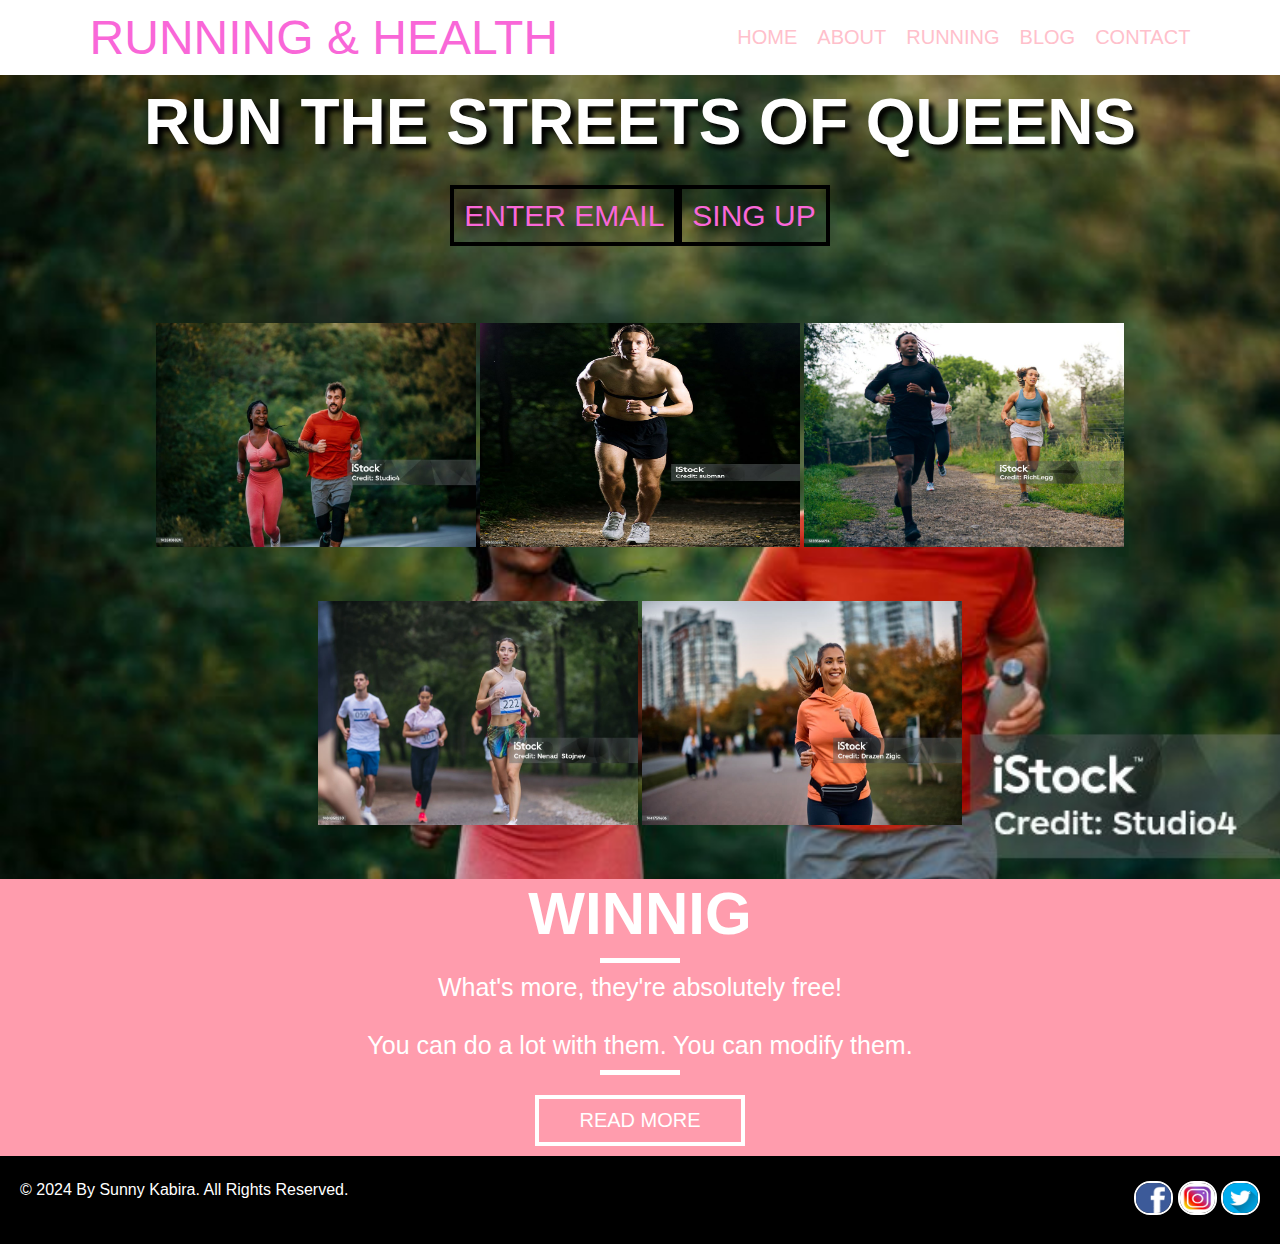
<file: index.html>
<!DOCTYPE html>
<html lang="en">

<head>
    <meta charset="UTF-8">
    <meta name="viewport" content="width=device-width, initial-scale=1.0">
    <title>Running & Health</title>
    <link rel="stylesheet" href="/css/style.css">
</head>

<body>
    <nav class="navBar">
        <div id="navLogo">
            RUNNING & HEALTH
        </div>
        <ul class="navList">
            <li><a href="index.html">HOME</a></li>
            <li><a href="">ABOUT</a></li>
            <li><a href="">RUNNING</a></li>
            <li><a href="running-blog.html">BLOG</a></li>
            <li><a href="">CONTACT</a></li>
        </ul>
    </nav>

    <section class="firstSection">
        <div class="title">
            <h1>RUN THE STREETS OF QUEENS </h1>
        </div>
        <div class="register">
            <ul class="regiList">
                <li><a href="">ENTER EMAIL</a></li>
                <li><a href="">SING UP</a></li>
            </ul>
        </div>
        <div class="thumnail">
            <img class="thumImg" src="/img/run.jpg" alt="image">
            <img class="thumImg" src="/img/run2.jpg" alt="image">
            <img class="thumImg" src="/img/run3.jpg" alt="image">
        </div>
        <div class="thumnail2">
                      <img class="thumImg" src="/img/run4.jpg" alt="">
            <img class="thumImg" src="/img/run5.jpg" alt="">
        </div>
        <div class="winnigInfo">
            <div class="head-title">
                <h1>WINNIG</h1>
            </div>
            <div class="line"></div>
            <p>What's more, they're absolutely free! <br> <br>You can do a lot with them. You can modify them.</p>
            <div class="line"></div>
            <a href="running-blog.html">READ MORE</a>
        </div>
    </section>

    <footer>
        <div class="copyRight">
            <p>&copy; 2024 By Sunny Kabira. All Rights Reserved.</p>
        </div>
        <div class="connect">
            <a href="" class="icon"><img src="img/facebook-770688_1280.png" alt="logo"></a>
            <a href="" class="icon"><img src="img/instagram-1581266_1280.jpg" alt="logo"></a>
            <a href="" class="icon"><img src="img/twitter-2672572_1280.jpg" alt="logo"></a>
        </div>
    </footer>
</body>

</html>
</file>
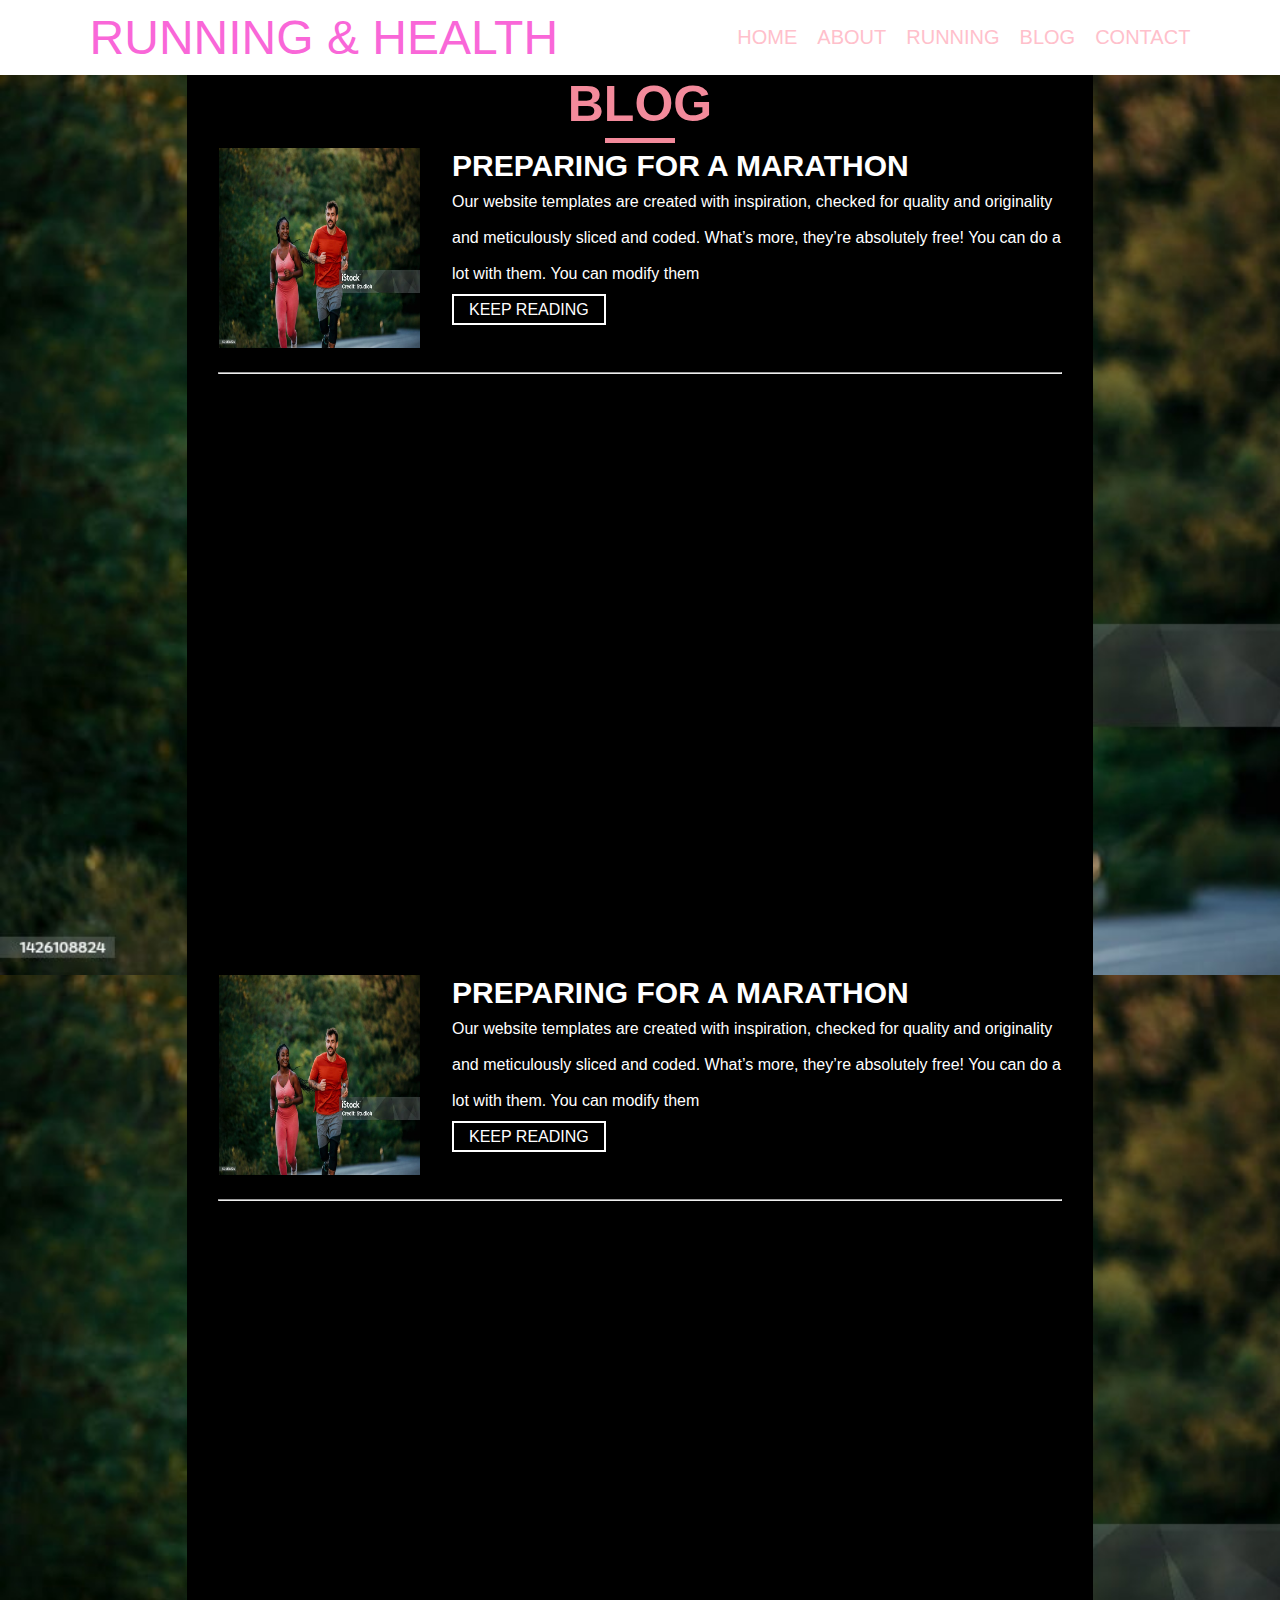
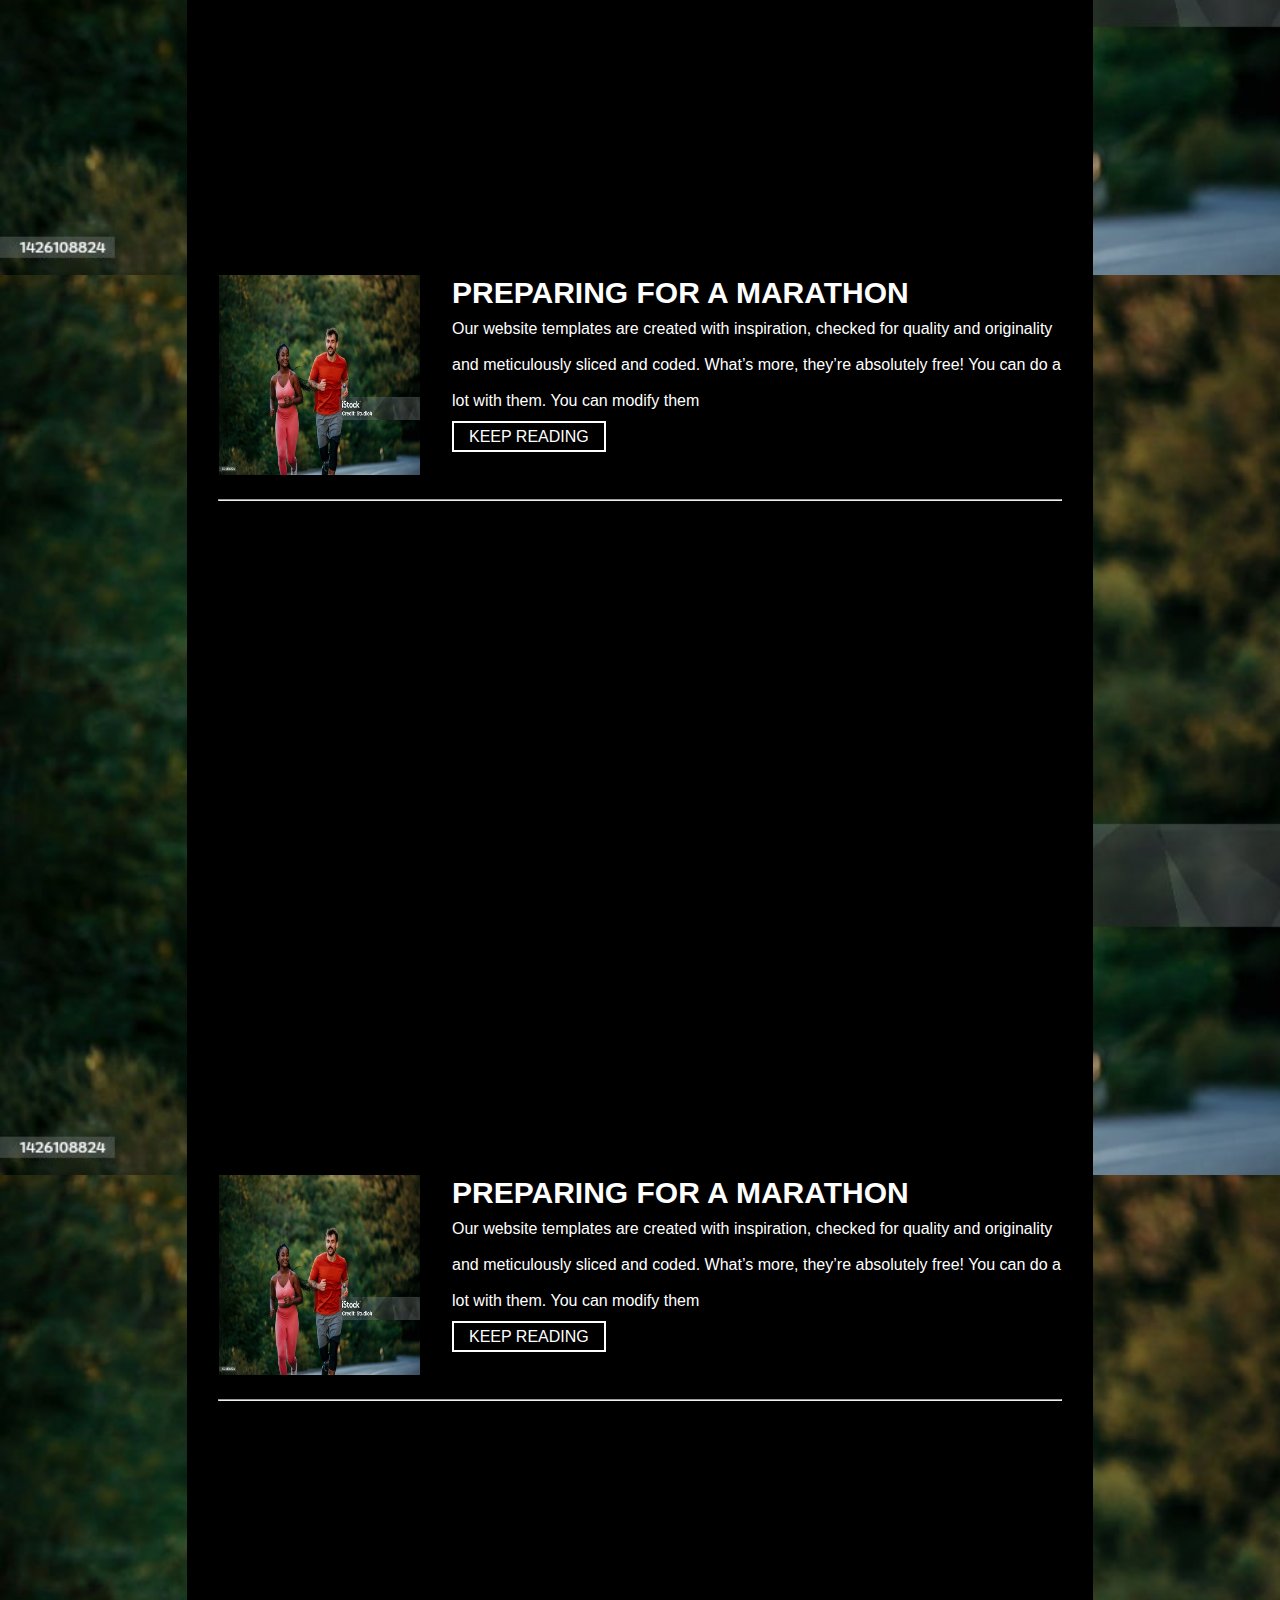
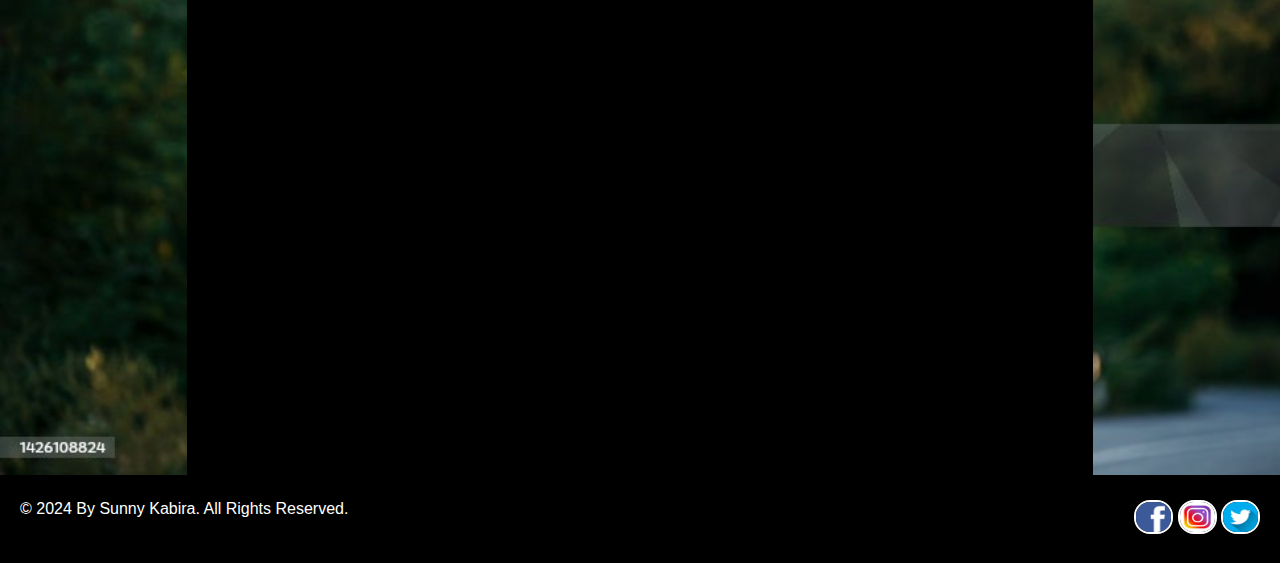
<file: running-blog.html>
<!DOCTYPE html>
<html lang="en">

<head>
    <meta charset="UTF-8">
    <meta name="viewport" content="width=device-width, initial-scale=1.0">
    <title>Runnig-Blog</title>
    <link rel="stylesheet" href="/css/style.css">
</head>

<body>
    <nav class="navBar">
        <div id="navLogo">
            RUNNING & HEALTH
        </div>
        <ul class="navList">
            <li><a href="index.html">HOME</a></li>
            <li><a href="">ABOUT</a></li>
            <li><a href="">RUNNING</a></li>
            <li><a href="running-blog.html">BLOG</a></li>
            <li><a href="">CONTACT</a></li>
        </ul>
    </nav>


    <section class="sectionBlog">
        <div class="blogAll">
            <div class="blogTitle">
                <h1 id="head-title">BLOG</h1>
                <div class="blogLine"></div>
                <ul class="blogList">
                    <li>
                        <img src="/img/run.jpg" alt="">
                        <div>
                            <h1>PREPARING FOR A MARATHON</h1>
                            <p>Our website templates are created with inspiration, checked for quality and
                                originality<br>
                                and meticulously sliced and coded. What’s more, they’re absolutely free! You can do
                                a<br>
                                lot with them. You can modify them</p>
                            <a href="running-single-post.html">KEEP READING</a>
                        </div>
                    </li>
                </ul>
                <hr>
            </div>
        </div>
    </section>

    <section class="sectionBlog">
        <div class="blogAll">
            <div class="blogTitle">
                <ul class="blogList listMargin">
                    <li>
                        <img src="/img/run.jpg" alt="">
                        <div>
                            <h1>PREPARING FOR A MARATHON</h1>
                            <p>Our website templates are created with inspiration, checked for quality and
                                originality<br>
                                and meticulously sliced and coded. What’s more, they’re absolutely free! You can do
                                a<br>
                                lot with them. You can modify them</p>
                            <a href="">KEEP READING</a>
                        </div>
                    </li>
                </ul>
                <hr>
            </div>
        </div>
    </section>

    <section class="sectionBlog">
        <div class="blogAll">
            <div class="blogTitle">
                <ul class="blogList listMargin">
                    <li>
                        <img src="/img/run.jpg" alt="">
                        <div>
                            <h1>PREPARING FOR A MARATHON</h1>
                            <p>Our website templates are created with inspiration, checked for quality and
                                originality<br>
                                and meticulously sliced and coded. What’s more, they’re absolutely free! You can do
                                a<br>
                                lot with them. You can modify them</p>
                            <a href="">KEEP READING</a>
                        </div>
                    </li>
                </ul>
                <hr>
            </div>
        </div>
    </section>

    <section class="sectionBlog">
        <div class="blogAll">
            <div class="blogTitle">
                <ul class="blogList listMargin">
                    <li>
                        <img src="/img/run.jpg" alt="">
                        <div>
                            <h1>PREPARING FOR A MARATHON</h1>
                            <p>Our website templates are created with inspiration, checked for quality and
                                originality<br>
                                and meticulously sliced and coded. What’s more, they’re absolutely free! You can do
                                a<br>
                                lot with them. You can modify them</p>
                            <a href="">KEEP READING</a>
                        </div>
                    </li>
                </ul>
                <hr>
            </div>
        </div>
    </section>

    <footer>
        <div class="copyRight">
            <p>&copy; 2024 By Sunny Kabira. All Rights Reserved.</p>
        </div>
        <div class="connect">
            <a href="" class="icon"><img src="img/facebook-770688_1280.png" alt="logo"></a>
            <a href="" class="icon"><img src="img/instagram-1581266_1280.jpg" alt="logo"></a>
            <a href="" class="icon"><img src="img/twitter-2672572_1280.jpg" alt="logo"></a>
        </div>
    </footer>
</body>

</html>
</file>
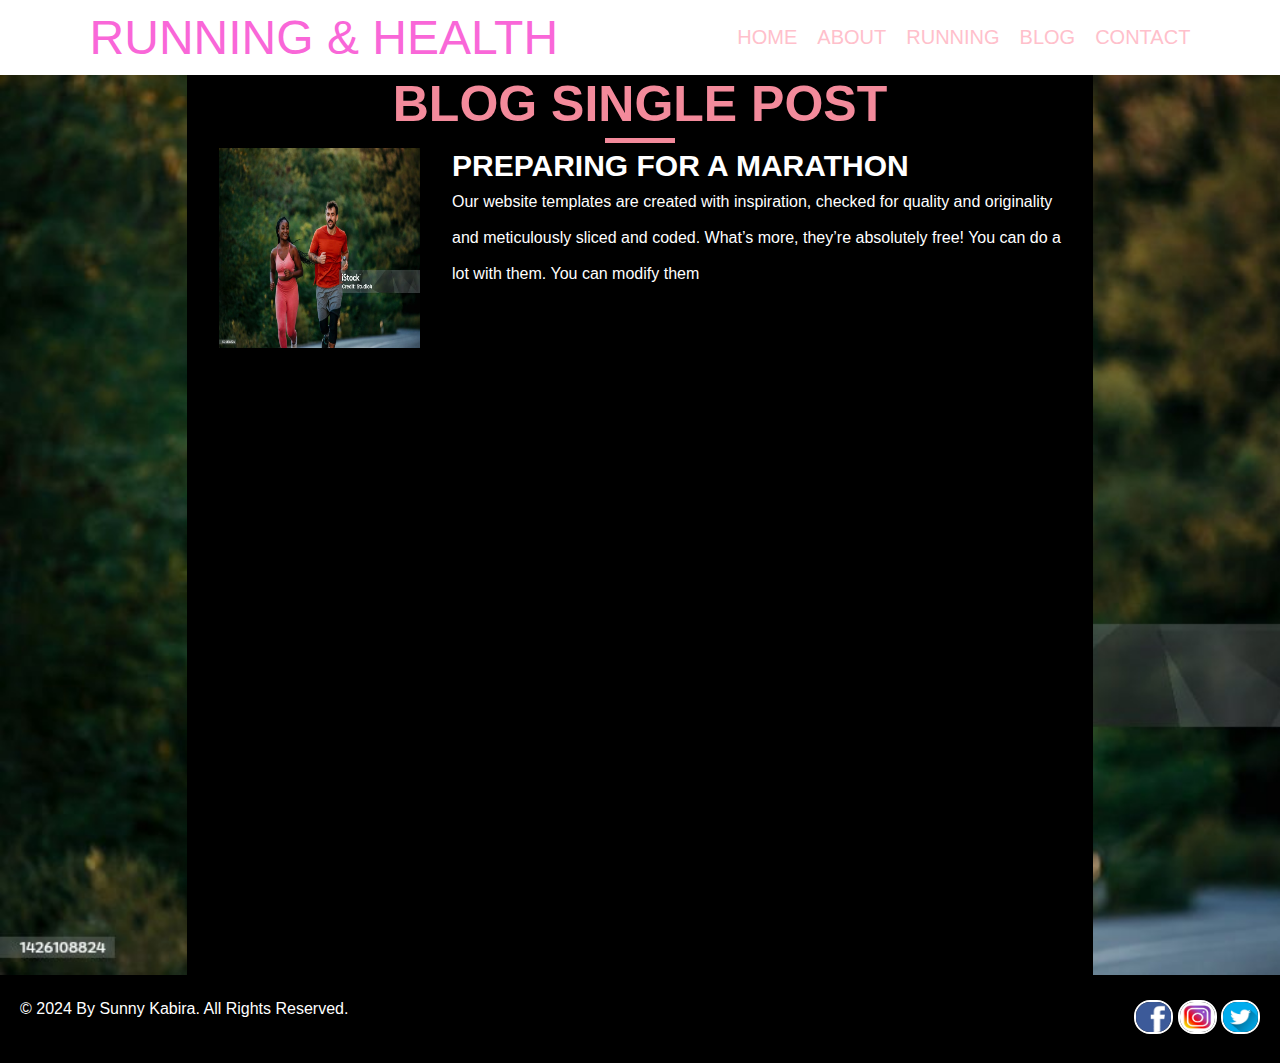
<file: running-single-post.html>
<!DOCTYPE html>
<html lang="en">

<head>
    <meta charset="UTF-8">
    <meta name="viewport" content="width=device-width, initial-scale=1.0">
    <title>Running-blog single post</title>
    <link rel="stylesheet" href="css/style.css">
</head>

<body>
    <nav class="navBar">
        <div id="navLogo">
            RUNNING & HEALTH
        </div>
        <ul class="navList">
            <li><a href="index.html">HOME</a></li>
            <li><a href="">ABOUT</a></li>
            <li><a href="">RUNNING</a></li>
            <li><a href="running-blog.html">BLOG</a></li>
            <li><a href="">CONTACT</a></li>
        </ul>
    </nav>

    <section class="sectionBlog">
        <div class="blogAll">
            <div class="blogTitle">
                <h1 id="head-title">BLOG SINGLE POST</h1>
                <div class="blogLine"></div>
                <ul class="blogList">
                    <li>
                        <img src="/img/run.jpg" alt="">
                        <div>
                            <h1>PREPARING FOR A MARATHON</h1>
                            <p>Our website templates are created with inspiration, checked for quality and
                                originality<br>
                                and meticulously sliced and coded. What’s more, they’re absolutely free! You can do
                                a<br>
                                lot with them. You can modify them</p>
                        </div>
                    </li>
                </ul>
            </div>
        </div>
    </section>

    <footer>
        <div class="copyRight">
            <p>&copy; 2024 By Sunny Kabira. All Rights Reserved.</p>
        </div>
        <div class="connect">
            <a href="" class="icon"><img src="img/facebook-770688_1280.png" alt="logo"></a>
            <a href="" class="icon"><img src="img/instagram-1581266_1280.jpg" alt="logo"></a>
            <a href="" class="icon"><img src="img/twitter-2672572_1280.jpg" alt="logo"></a>
        </div>
    </footer>
</body>

</html>
</file>
<file: css/style.css>
*{
    margin: 0;
    padding: 0;
    font-family: 'Segoe UI', Tahoma, Geneva, Verdana, sans-serif;
}

.navBar{
    display: flex;
    justify-content: space-around;
    align-items: center;
    margin: 10px 0;
    position: sticky;
    top: 0;
    background-color: rgb(255, 255, 255);

}

#navLogo{
    font-size: 3em;
    color: rgb(249, 103, 216);
}

.navList{
    display: flex;
    align-items: center;
    list-style: none;
    gap: 20px;
}

.navList li a{
    text-decoration: none;
    font-size: 20px;
    color: pink;
}

.navList li a:hover{
    color: lightgreen;
}

.navList li a:active{
    color: blue;
}

.firstSection{
    background-image: url(/img/run.jpg);
    background-repeat: no-repeat;
    background-size: cover;
    width: 100%;
    height: 100%;
    display: flex;
    flex-direction: column;
    align-items: center;
    padding-top: 10px;
}

.title{
    font-size: 32px;
    color: white;
    text-shadow: 5px 5px 5px black;
}

.regiList{
    display: flex;
    list-style: none;
    margin: 40px 0;
}

.regiList li a{
    text-decoration: none;
    color: rgb(249, 103, 216);
    font-size: 30px;
    border: 4px solid black;
    padding: 10px;
}

.regiList li a:hover{
    color: lightgreen;
}

.thumnail{
    margin: 50px 0;
}

.thumnail img{
    height: 14em;
    width: 20em;
    transform: skewX();
    margin: 0 auto;
}

.thumnail2 img{
    height: 14em;
    width: 20em;
    margin: 0 auto;
}

.winnigInfo{
    display: flex;
    width: 100%;
    flex-direction: column;
    align-items: center;
    background: rgb(255, 156, 173);
    margin-top: 50px;
}

.head-title{
    font-size: 30px;
    color: rgb(255, 255, 255);
}

.line{
    width: 80px;
    height: 5px;
    background: rgb(255, 255, 255);
    margin: 10px 0;
}

.winnigInfo p{
    font-size: 25px;
    text-align: center;
    color: rgb(255, 255, 255);
}

.winnigInfo a{
    text-decoration: none;
    color: rgb(255, 255, 255);
    border: 4px solid rgb(255, 255, 255);
    padding: 10px 40px;
    font-size: 20px;
    margin: 10px 0;
    cursor: pointer;
}

.winnigInfo a:hover{
      background-color: #ffffff;
      color: rgb(243, 138, 155);
}

footer{
    display: flex;
    justify-content: space-between;
    background: black;
    padding: 25px 20px;
}

.copyRight p{
    color: rgb(255, 255, 255);
    text-align: center;
}

.connect a img{
    width: 35px;
    height: 30px;
    border: 2px solid rgb(255, 255, 255);
    border-radius: 1rem;
    cursor: pointer;
}


/*============================================================== Adding css for runnig-blog page ======================================================== */

.sectionBlog{
    background-image: url(/img/run.jpg);
    background-repeat: no-repeat;
    background-size: cover;
    display: flex;
    justify-content: center;
    width: 100vw;
    height: 100vh;
}

.blogAll{
    background: black;
    margin: 0 auto;
}

.blogTitle{
    display: flex;
    flex-direction: column;
    align-items: center;
}

.blogTitle #head-title{
    color: white;
    font-size: 50px;
    color: rgb(243, 138, 155)
}

.blogTitle .blogLine{
    background: white;
    width: 70px;
    height: 5px;
    margin: 5px 0;
    background-color: rgb(243, 138, 155);
}

.blogList{
    display: flex;
    list-style: none;
}

.blogList li{
    padding: 0 2em;
}

.blogList li img{
    width: 201px;
    height: 200px;
    padding-right: 2em;
}

.blogList li div{
    float: right;
    line-height: 36px;
}

.blogList li div h1{
    color: white;
    font-size: 30px;
}

.blogList li div p{
    color: white;
}

.blogList li div a{
    text-decoration: none;
    border: 2px solid white;
    padding: 5px 15px;
    color: white;
}

.blogList li div a:hover{
    background-color: rgb(246, 123, 144);
}

hr{
    width: 93%;
    margin: 20px 
}

.listMarign{
    margin: 0 0;
}
</file>
